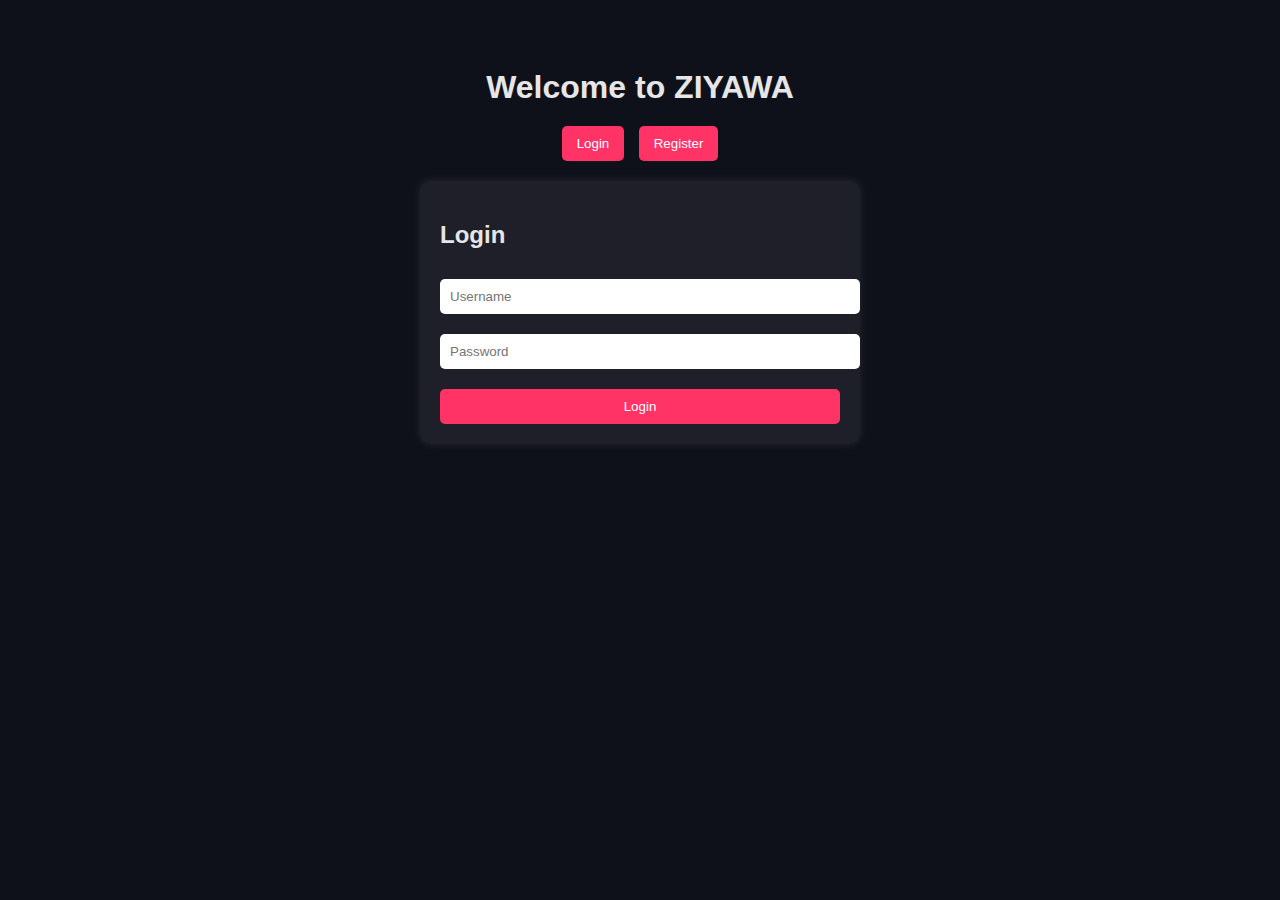
<file: index.html>
<!DOCTYPE html>
<html lang="en">
<head>
  <meta charset="UTF-8" />
  <meta name="viewport" content="width=device-width, initial-scale=1.0"/>
  <title>Login/Register – ZIYAWA</title>
  <style>
    body {
      font-family: Arial, sans-serif;
      background-color: #0f111a;
      color: #e6e6e6;
      display: flex;
      flex-direction: column;
      align-items: center;
      padding: 40px;
    }

    h1 {
      margin-bottom: 20px;
    }

    .form-container {
      width: 100%;
      max-width: 400px;
      background-color: #1e1f29;
      padding: 20px;
      border-radius: 10px;
      box-shadow: 0 0 10px rgba(255, 255, 255, 0.1);
    }

    .hidden {
      display: none;
    }

    input[type="text"],
    input[type="email"],
    input[type="password"] {
      width: 100%;
      padding: 10px;
      margin: 10px 0;
      border: none;
      border-radius: 5px;
    }

    button {
      padding: 10px 15px;
      background-color: #ff3366;
      color: #fff;
      border: none;
      border-radius: 5px;
      cursor: pointer;
      margin-top: 10px;
      width: 100%;
    }

    .toggle-buttons {
      margin-bottom: 20px;
    }

    .toggle-buttons button {
      width: auto;
      margin: 0 5px;
    }
  </style>
</head>
<body>

  <h1>Welcome to ZIYAWA</h1>

  <div class="toggle-buttons">
    <button onclick="showLogin()">Login</button>
    <button onclick="showRegister()">Register</button>
  </div>

  <div class="form-container">
    <form id="loginForm">
      <h2>Login</h2>
      <input type="text" placeholder="Username" required />
      <input type="password" placeholder="Password" required />
      <button type="submit">Login</button>
    </form>

    <form id="registerForm" class="hidden">
      <h2>Register</h2>
      <input type="text" placeholder="Username" required />
      <input type="email" placeholder="Email" required />
      <input type="password" placeholder="Password" required />
      <button type="submit">Register</button>
    </form>
  </div>

  <script>
    document.addEventListener("DOMContentLoaded", function () {
      const loginForm = document.getElementById("loginForm");
      const registerForm = document.getElementById("registerForm");

      // Show Login Form
      window.showLogin = function () {
        loginForm.classList.remove("hidden");
        registerForm.classList.add("hidden");
      }

      // Show Register Form
      window.showRegister = function () {
        loginForm.classList.add("hidden");
        registerForm.classList.remove("hidden");
      }

      // Login Submit
      loginForm.addEventListener("submit", function (e) {
        e.preventDefault();
        alert("Logged in! Redirecting to dashboard...");
        window.location.href = "dashboard.html";
      });

      // Register Submit
      registerForm.addEventListener("submit", function (e) {
        e.preventDefault();
        alert("Account created! Redirecting to dashboard...");
        window.location.href = "dashboard.html";
      });
    });
  </script>

</body>
</html>
</file>
